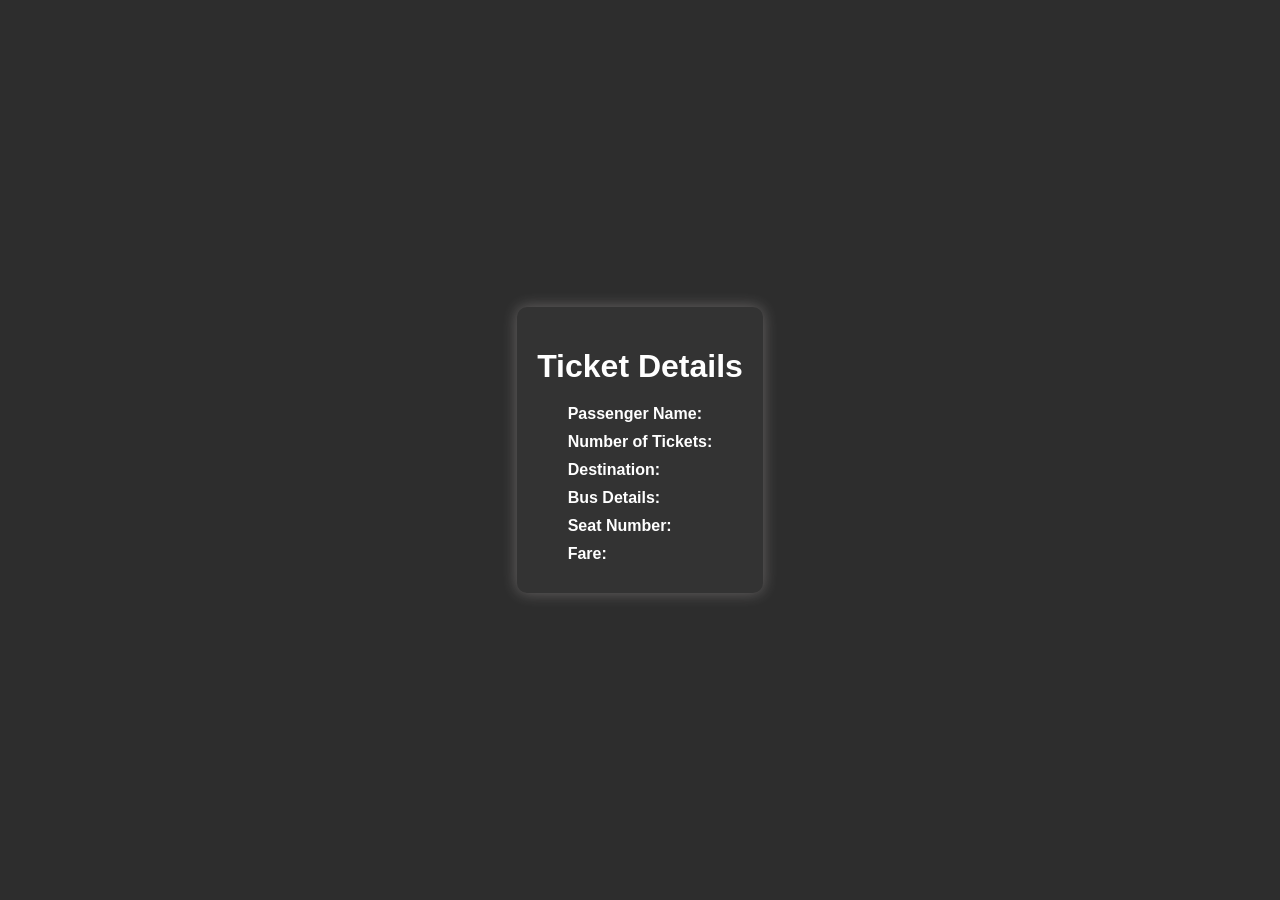
<file: ticket_page.html>
<!DOCTYPE html>
<html lang="en">
<head>
    <meta charset="UTF-8">
    <meta name="viewport" content="width=device-width, initial-scale=1.0">
    <title>Ticket Details</title>
    <link href="https://fonts.google.com/specimen/Maven+Pro" rel="stylesheet">
    <style>
        body {
            font-family: 'Maven Pro', sans-serif;
            background-color: #2d2d2d;
            color: #fff;
            display: flex;
            justify-content: center;
            align-items: center;
            height: 100vh;
            margin: 0;
        }
        .ticket-container {
            background-color: #333;
            border-radius: 10px;
            box-shadow: 0 0 15px rgba(243, 232, 232, 0.3);
            padding: 20px;
            display: flex;
            flex-direction: column;
            align-items: center;
            text-align: center;
        }
        .ticket-container h1 {
            margin-bottom: 20px;
        }
        .ticket-details {
            text-align: left;
        }
        .ticket-details div {
            margin-bottom: 10px;
        }
    </style>
</head>
<body>
    <div class="ticket-container">
        <h1>Ticket Details</h1>
        <div class="ticket-details">
            <div><strong>Passenger Name:</strong> <span id="name"></span></div>
            <div><strong>Number of Tickets:</strong> <span id="numberTicket"></span></div>
            <div><strong>Destination:</strong> <span id="choosecity"></span></div>
            <div><strong>Bus Details:</strong> <span id="busdetails"></span></div>
            <div><strong>Seat Number:</strong> <span id="seatnumber"></span></div>
            <div><strong>Fare:</strong> <span id="fare"></span></div>
        </div>
    </div>

    <script>
        window.onload = () => {
            document.getElementById('name').textContent = localStorage.getItem('name') || '';
            document.getElementById('numberTicket').textContent = localStorage.getItem('numberTicket') || '';
            document.getElementById('choosecity').textContent = localStorage.getItem('choosecity') || '';
            document.getElementById('busdetails').textContent = localStorage.getItem('busdetails') || '';
            document.getElementById('seatnumber').textContent = localStorage.getItem('seatnumber') || '';
            document.getElementById('fare').textContent = localStorage.getItem('fare') || '';
        };
    </script>
</body>
</html>
</file>
